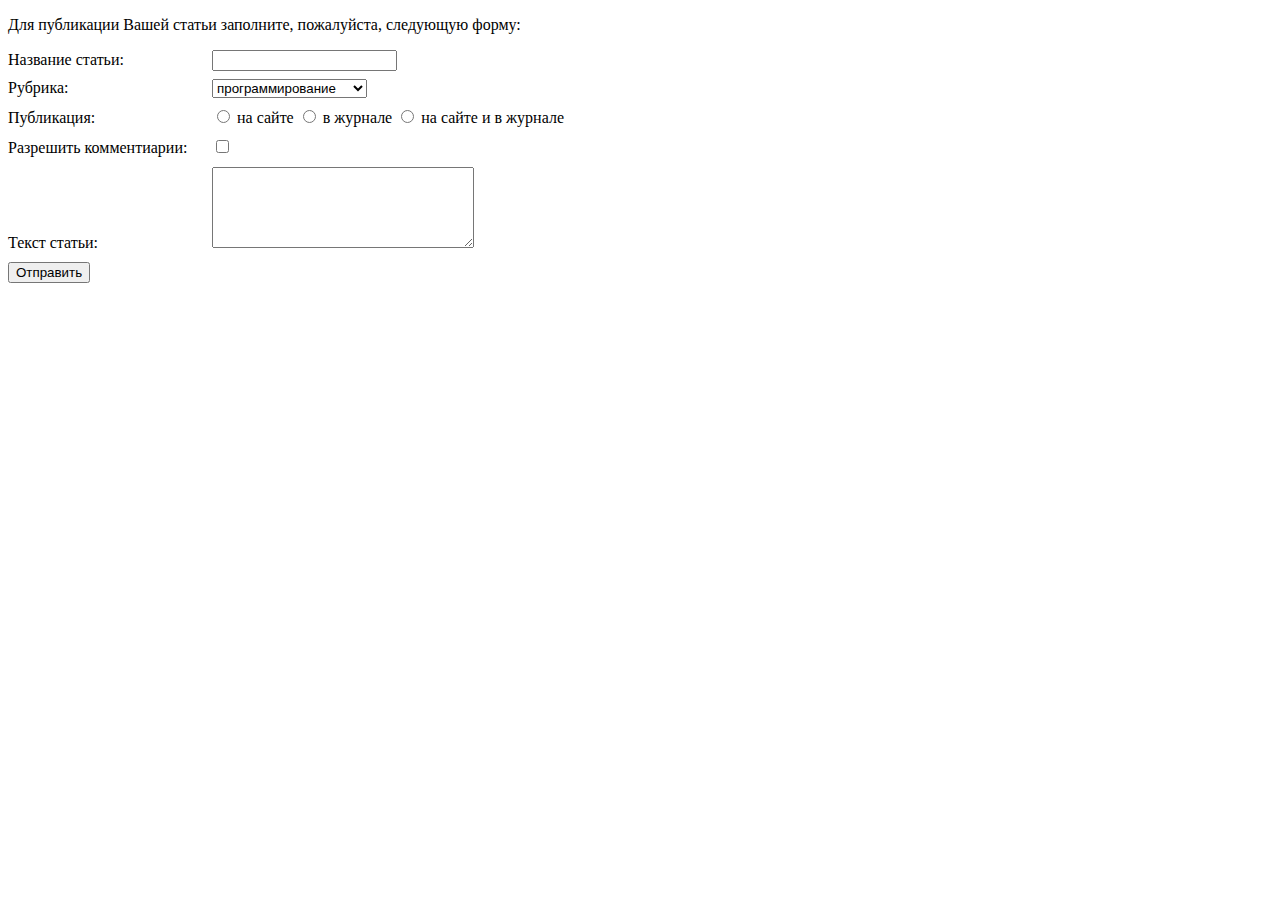
<file: index.html>
<!DOCTYPE html>
<html lang="en">
<head>
    <meta charset="UTF-8">
    <meta http-equiv="X-UA-Compatible" content="IE=edge">
    <meta name="viewport" content="width=device-width, initial-scale=1.0">
    <link rel="stylesheet" href="style.css">
    <title>Task8</title>
</head>
<body>
    <div>
        <p>
            Для публикации Вашей статьи заполните, пожалуйста, следующую форму:
        </p>
        <label for="name">Название статьи:</label>
        <input type="text" id="name" class="block"> <br>
        <label for="topic">Рубрика:</label>
        <select id="topic" class="block">
            <option value="" autofocus>программирование</option>
            <option value="">технологии</option>
            <option value="">основы информатики</option>
        </select> <br>
        <label for="spot">Публикация:</label>
        <div class="radio">
            <input type="radio" name="spot" id="spot"> на сайте
        </div>
        <div class="radio">
            <input type="radio" name="spot" id="spot"> в журнале
        </div>
        <div class="radio">
            <input type="radio" name="spot" id="spot"> на сайте и в журнале 
        </div> <br>
        <label for="comments">Разрешить комментиарии:</label> 
        <input type="checkbox" id="comments"> <br>
        <label for="text">Текст статьи:</label>
        <textarea id="text" cols="30" rows="5" class="block"></textarea> <br>
        <button type="submit">Отправить</button>
    </div>
</body>
</html>
</file>
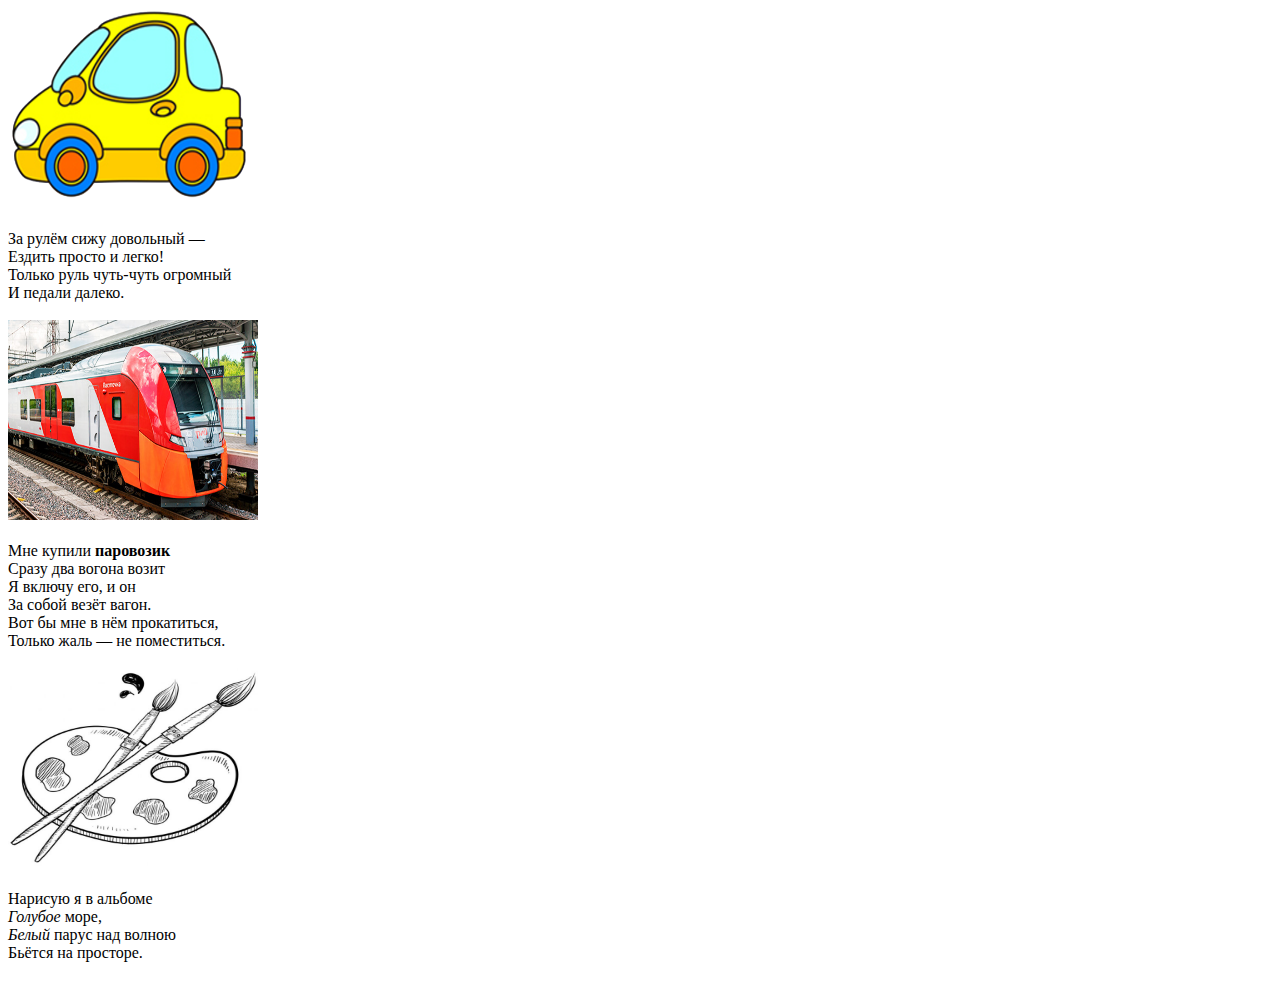
<file: task2/index.html>
<!DOCTYPE html>
<html lang="en">
<head>
    <meta charset="UTF-8">
    <meta http-equiv="X-UA-Compatible" content="IE=edge">
    <meta name="viewport" content="width=device-width, initial-scale=1.0">
    <link rel="stylesheet" href="style.css">
    <title>Task2</title>
</head>
<body>
    <div>
        <img src="img/car.png" alt="car">
        <p> 
За рулём сижу довольный &mdash;
Ездить просто и легко! 
Только руль чуть-чуть огромный
И педали далеко.
        </p>
    </div>
    <div>
        <img src="img/train.jpg" alt="train">
        <p> 
Мне купили <strong>паровозик</strong>
Сразу два вогона возит
Я включу его, и он
За собой везёт вагон.
Вот бы мне в нём прокатиться,
Только жаль &mdash; не поместиться.
        </p>
    </div>
    <div>
        <img src="img/drawing.png" alt="drawing">
        <p> 
Нарисую я в альбоме
<em>Голубое</em> море,
<em>Белый</em> парус над волною
Бьётся на просторе.
        </p>
    </div>
</body>
</html>
</file>
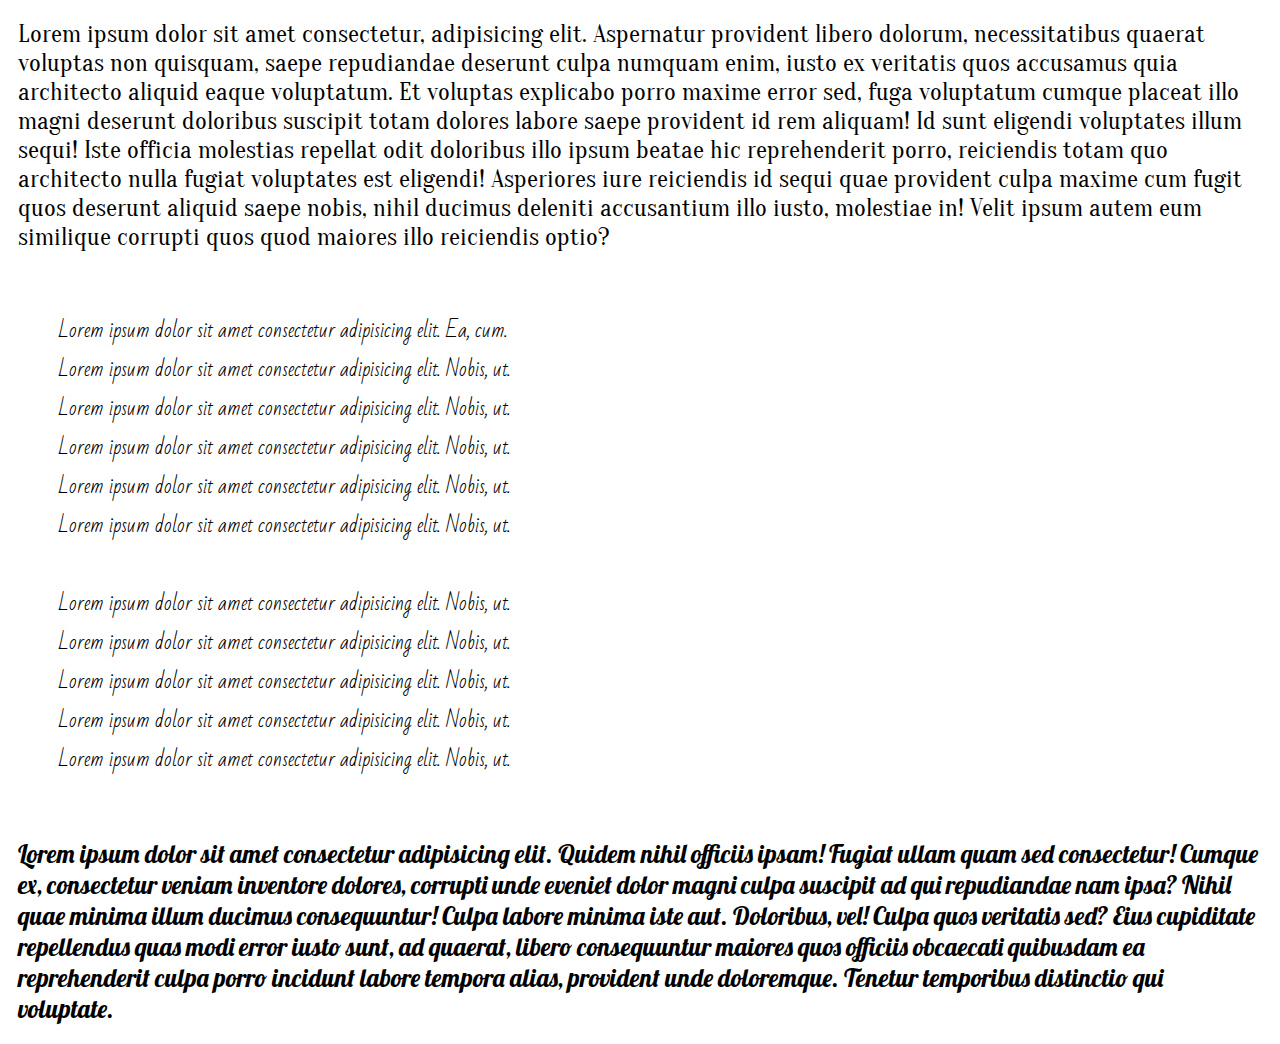
<file: task3/index.html>
<!DOCTYPE html>
<html lang="en">
<head>
    <meta charset="UTF-8">
    <meta http-equiv="X-UA-Compatible" content="IE=edge">
    <meta name="viewport" content="width=device-width, initial-scale=1.0">
    <link rel="stylesheet" href="style.css">
    <link rel="preconnect" href="https://fonts.googleapis.com">
    <link rel="preconnect" href="https://fonts.gstatic.com" crossorigin>
    <link href="https://fonts.googleapis.com/css2?family=Bad+Script&family=Lobster&family=Oranienbaum&display=swap" rel="stylesheet">
    <title>FONTS</title>
</head>
<body>
    <div class="text1">Lorem ipsum dolor sit amet consectetur, adipisicing elit. Aspernatur provident libero dolorum, necessitatibus quaerat voluptas non quisquam, saepe repudiandae deserunt culpa numquam enim, iusto ex veritatis quos accusamus quia architecto aliquid eaque voluptatum. Et voluptas explicabo porro maxime error sed, fuga voluptatum cumque placeat illo magni deserunt doloribus suscipit totam dolores labore saepe provident id rem aliquam! Id sunt eligendi voluptates illum sequi! Iste officia molestias repellat odit doloribus illo ipsum beatae hic reprehenderit porro, reiciendis totam quo architecto nulla fugiat voluptates est eligendi! Asperiores iure reiciendis id sequi quae provident culpa maxime cum fugit quos deserunt aliquid saepe nobis, nihil ducimus deleniti accusantium illo iusto, molestiae in! Velit ipsum autem eum similique corrupti quos quod maiores illo reiciendis optio?
    </div>
    <div class="text2">
        Lorem ipsum dolor sit amet consectetur adipisicing elit. Ea, cum.
        Lorem ipsum dolor sit amet consectetur adipisicing elit. Nobis, ut.
        Lorem ipsum dolor sit amet consectetur adipisicing elit. Nobis, ut.
        Lorem ipsum dolor sit amet consectetur adipisicing elit. Nobis, ut.
        Lorem ipsum dolor sit amet consectetur adipisicing elit. Nobis, ut.
        Lorem ipsum dolor sit amet consectetur adipisicing elit. Nobis, ut.
        
        Lorem ipsum dolor sit amet consectetur adipisicing elit. Nobis, ut.
        Lorem ipsum dolor sit amet consectetur adipisicing elit. Nobis, ut.
        Lorem ipsum dolor sit amet consectetur adipisicing elit. Nobis, ut.
        Lorem ipsum dolor sit amet consectetur adipisicing elit. Nobis, ut.
        Lorem ipsum dolor sit amet consectetur adipisicing elit. Nobis, ut.
    </div>
    <div class="text3">Lorem ipsum dolor sit amet consectetur adipisicing elit. Quidem nihil officiis ipsam! Fugiat ullam quam sed consectetur! Cumque ex, consectetur veniam inventore dolores, corrupti unde eveniet dolor magni culpa suscipit ad qui repudiandae nam ipsa? Nihil quae minima illum ducimus consequuntur! Culpa labore minima iste aut. Doloribus, vel! Culpa quos veritatis sed? Eius cupiditate repellendus quas modi error iusto sunt, ad quaerat, libero consequuntur maiores quos officiis obcaecati quibusdam ea reprehenderit culpa porro incidunt labore tempora alias, provident unde doloremque. Tenetur temporibus distinctio qui voluptate.
    </div>
</body>
</html>
</file>
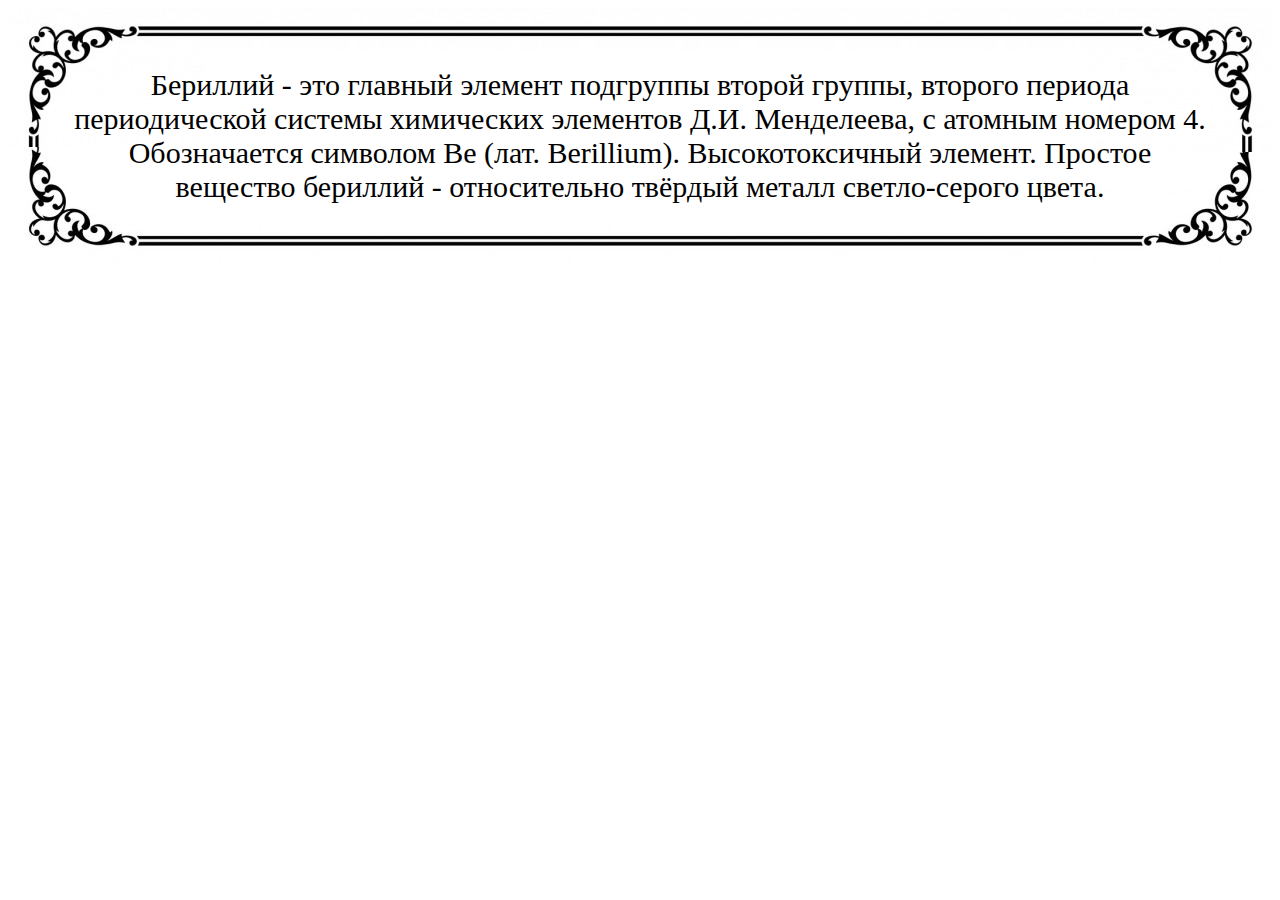
<file: task4/index.html>
<!DOCTYPE html>
<html lang="en">
<head>
    <meta charset="UTF-8">
    <meta http-equiv="X-UA-Compatible" content="IE=edge">
    <meta name="viewport" content="width=device-width, initial-scale=1.0">
    <link rel="stylesheet" href="style.css">
    <title>Task4</title>
</head>
<body>
    <div class="frame">
        <div class="text"> 
                Бериллий - это главный элемент подгруппы второй группы, второго периода периодической системы химических элементов Д.И. Менделеева, с атомным номером 4. Обозначается символом Be (лат. Berillium). Высокотоксичный элемент. Простое вещество бериллий - относительно твёрдый металл светло-серого цвета.
        </div>
    </div>
</body>
</html>
</file>
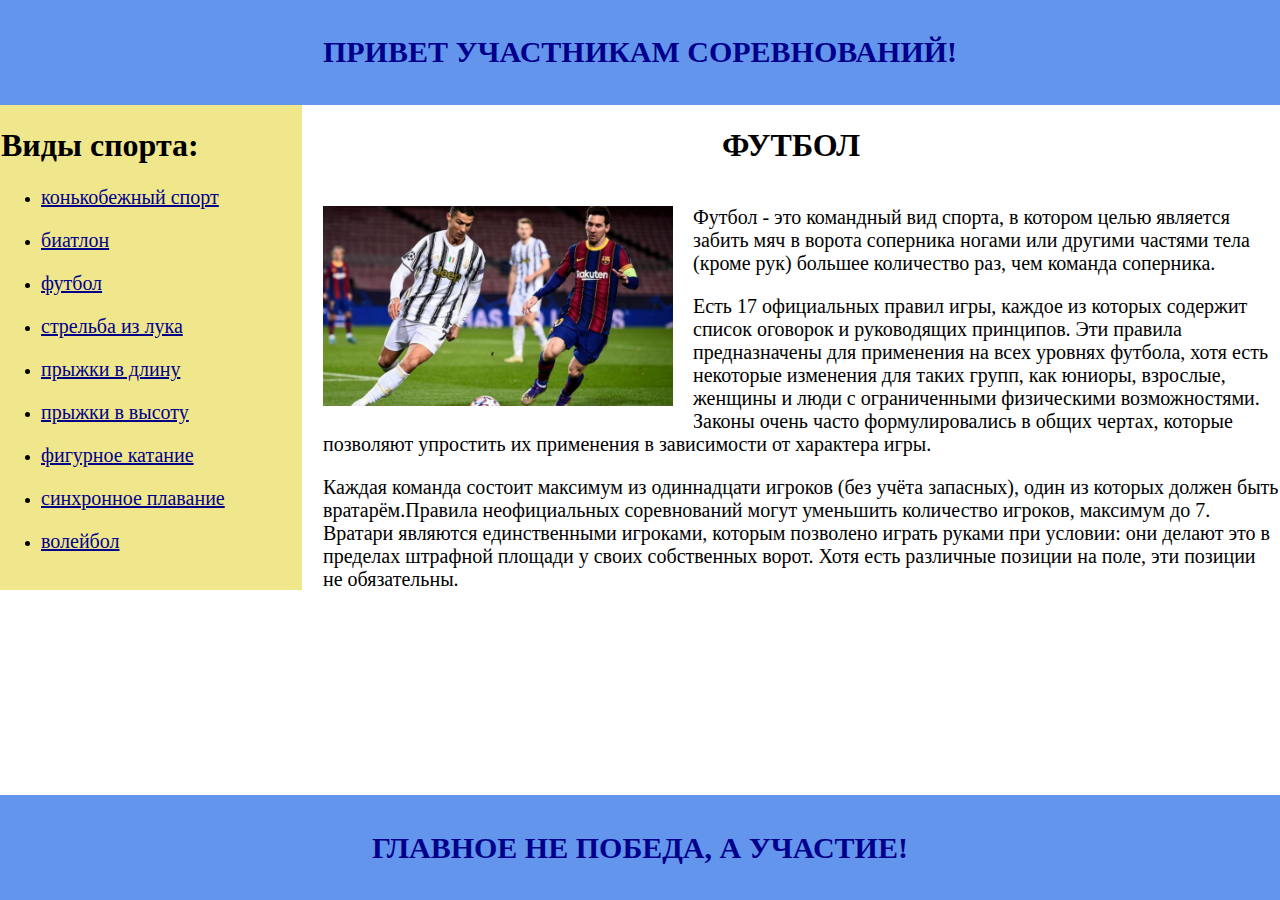
<file: task5-1/index.html>
<!DOCTYPE html>
<html lang="en">
<head>
    <meta charset="UTF-8">
    <meta http-equiv="X-UA-Compatible" content="IE=edge">
    <meta name="viewport" content="width=device-width, initial-scale=1.0">
    <link rel="stylesheet" href="style.css">
    <title>Task5-1</title>
</head>
<body>
    <table>
        <tr>
            <td class="hf" colspan="2"><strong>ПРИВЕТ УЧАСТНИКАМ СОРЕВНОВАНИЙ!</strong></td>
        </tr>
        <tr>
            <td class="menu">
                <h1>Виды спорта:</h1>
                <ul>
                    <li> <a href="https://ru.wikipedia.org/wiki/Спорт">конькобежный спорт</a></li>
                    <li> <a href="https://ru.wikipedia.org/wiki/Спорт">биатлон</a></li>
                    <li> <a href="https://ru.wikipedia.org/wiki/Спорт">футбол</a></li>
                    <li> <a href="https://ru.wikipedia.org/wiki/Спорт">стрельба из лука</a></li>
                    <li> <a href="https://ru.wikipedia.org/wiki/Спорт">прыжки в длину</a></li>
                    <li> <a href="https://ru.wikipedia.org/wiki/Спорт">прыжки в высоту</a></li>
                    <li> <a href="https://ru.wikipedia.org/wiki/Спорт">фигурное катание</a></li>
                    <li> <a href="https://ru.wikipedia.org/wiki/Спорт">синхронное плавание</a></li>
                    <li> <a href="https://ru.wikipedia.org/wiki/Спорт">волейбол</a></li>
                </ul>
            </td>
            <td class="content">
                <h1>ФУТБОЛ</h1>
                <img src="football.jpg" alt="">
                <p> 
                    Футбол - это командный вид спорта, в котором целью является забить мяч в ворота соперника ногами или другими частями тела (кроме рук) большее количество раз, чем команда соперника.  
                </p>
                <p>
                    Есть 17 официальных правил игры, каждое из которых содержит список оговорок и руководящих принципов. Эти правила предназначены для применения на всех уровнях футбола, хотя есть некоторые изменения для таких групп, как юниоры, взрослые, женщины и люди с ограниченными физическими возможностями. Законы очень часто формулировались в общих чертах, которые позволяют упростить их применения в зависимости от характера игры.
                </p>
                <p>
                    Каждая команда состоит максимум из одиннадцати игроков (без учёта запасных), один из которых должен быть вратарём.Правила неофициальных соревнований могут уменьшить количество игроков, максимум до 7. Вратари являются единственными игроками, которым позволено играть руками при условии: они делают это в пределах штрафной площади у своих собственных ворот. Хотя есть различные позиции на поле, эти позиции не обязательны.
                </p>
            </td>
        </tr>
        <tr>
            <td class="hf" colspan="2"><strong>ГЛАВНОЕ НЕ ПОБЕДА, А УЧАСТИЕ!</strong></td>
        </tr>
    </table>
    
</body>
</html>
</file>
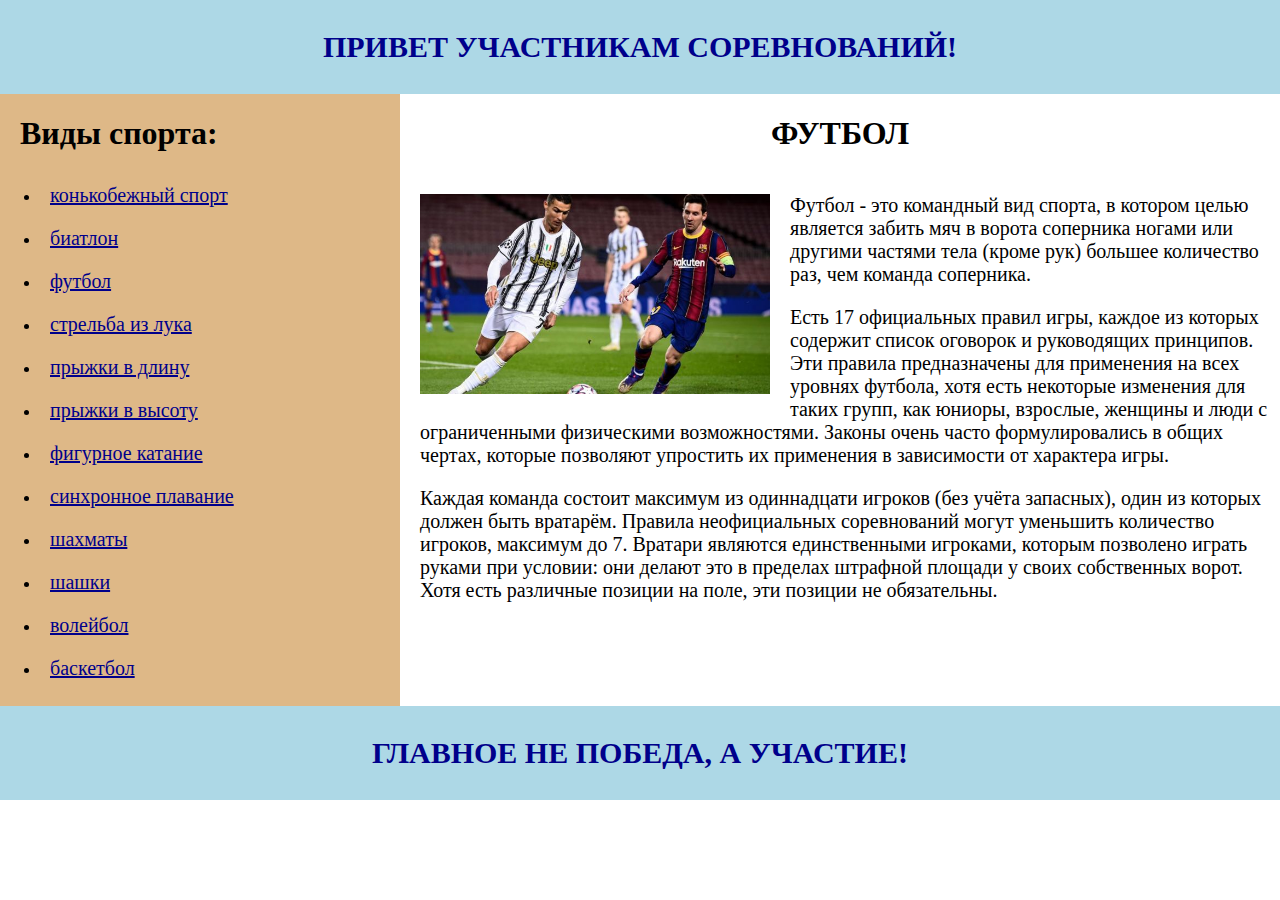
<file: task5/index.html>
<!DOCTYPE html>
<html lang="en">
<head>
    <meta charset="UTF-8">
    <meta http-equiv="X-UA-Compatible" content="IE=edge">
    <meta name="viewport" content="width=device-width, initial-scale=1.0">
    <link rel="stylesheet" href="style.css">
    <title>Task5</title>
</head>
<body>
    <header>
        <strong>ПРИВЕТ УЧАСТНИКАМ СОРЕВНОВАНИЙ!</strong>
    </header>
    <aside>
        <h1>Виды спорта:</h1>
        <ul>
            <li> <a href="https://ru.wikipedia.org/wiki/Спорт">конькобежный спорт</a></li>
            <li> <a href="https://ru.wikipedia.org/wiki/Спорт">биатлон</a></li>
            <li> <a href="https://ru.wikipedia.org/wiki/Спорт">футбол</a></li>
            <li> <a href="https://ru.wikipedia.org/wiki/Спорт">стрельба из лука</a></li>
            <li> <a href="https://ru.wikipedia.org/wiki/Спорт">прыжки в длину</a></li>
            <li> <a href="https://ru.wikipedia.org/wiki/Спорт">прыжки в высоту</a></li>
            <li> <a href="https://ru.wikipedia.org/wiki/Спорт">фигурное катание</a></li>
            <li> <a href="https://ru.wikipedia.org/wiki/Спорт">синхронное плавание</a></li>
            <li> <a href="https://ru.wikipedia.org/wiki/Спорт">шахматы</a></li>
            <li> <a href="https://ru.wikipedia.org/wiki/Спорт">шашки</a></li>
            <li> <a href="https://ru.wikipedia.org/wiki/Спорт">волейбол</a></li>
            <li> <a href="https://ru.wikipedia.org/wiki/Спорт">баскетбол</a></li>
        </ul>
    </aside>
    <div class="div1">
        <h1>ФУТБОЛ</h1>
        <img src="football.jpg" alt="">
        <p class="content">
            Футбол - это командный вид спорта, в котором целью является забить мяч в ворота соперника ногами или другими частями тела (кроме рук) большее количество раз, чем команда соперника.
        </p>
        <p class="content">
            Есть 17 официальных правил игры, каждое из которых содержит список оговорок и руководящих принципов. Эти правила предназначены для применения на всех уровнях футбола, хотя есть некоторые изменения для таких групп, как юниоры, взрослые, женщины и люди с ограниченными физическими возможностями. Законы очень часто формулировались в общих чертах, которые позволяют упростить их применения в зависимости от характера игры.
        </p>
        <p class="content">
            Каждая команда состоит максимум из одиннадцати игроков (без учёта запасных), один из которых должен быть вратарём. Правила неофициальных соревнований могут уменьшить количество игроков, максимум до 7. Вратари являются единственными игроками, которым позволено играть руками при условии: они делают это в пределах штрафной площади у своих собственных ворот. Хотя есть различные позиции на поле, эти позиции не обязательны.
        </p>
    </div>
    <footer>
        <strong>ГЛАВНОЕ НЕ ПОБЕДА, А УЧАСТИЕ!</strong>
    </footer>
</body>
</html>
</file>
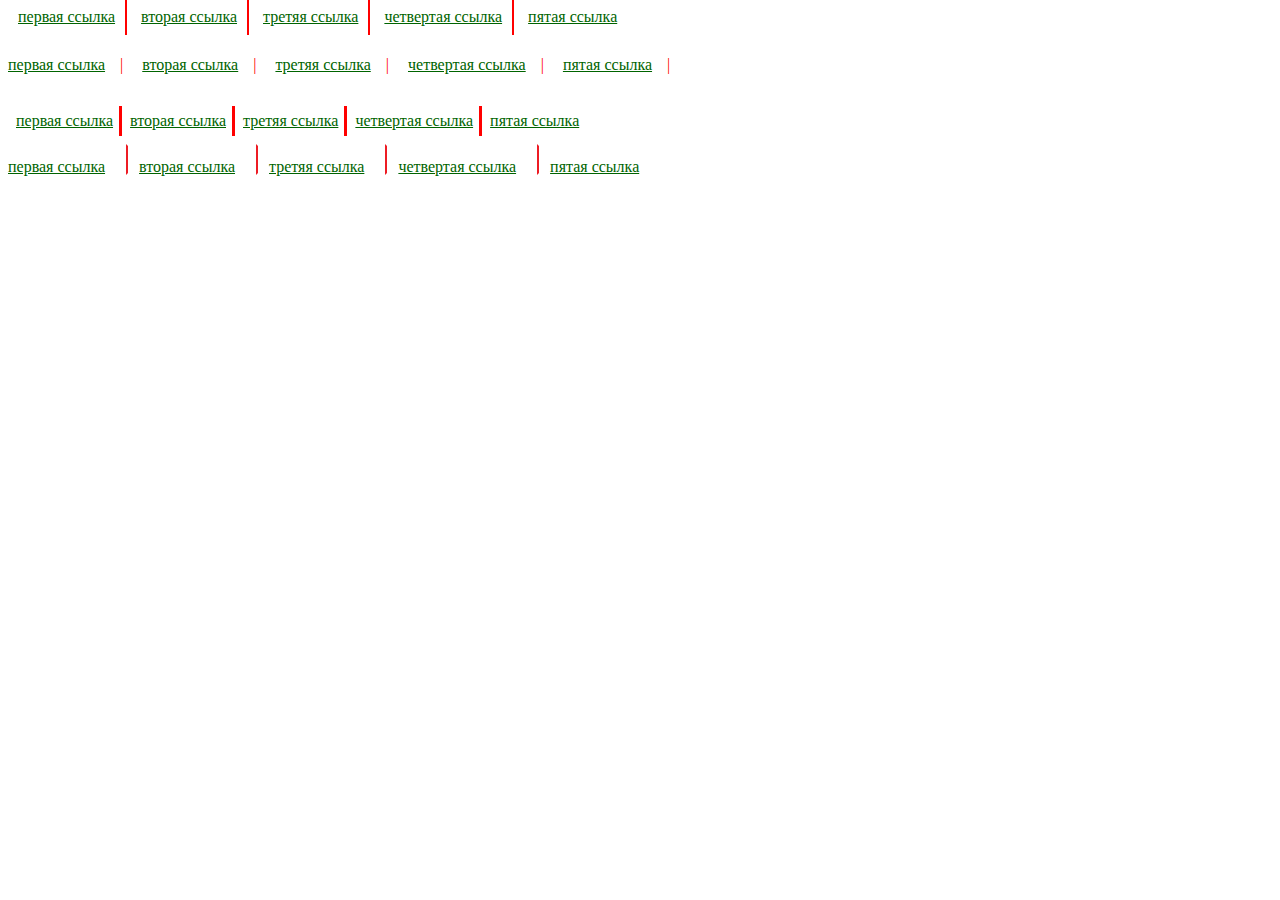
<file: task6a/index.html>
<!DOCTYPE html>
<html lang="en">
<head>
    <meta charset="UTF-8">
    <meta http-equiv="X-UA-Compatible" content="IE=edge">
    <meta name="viewport" content="width=device-width, initial-scale=1.0">
    <link rel="stylesheet" href="sryle.css">
    <title>Task6a</title>
</head>
<body>
    <div class="first">
        <a href="https://www.google.ru">первая ссылка</a>
        <a href="https://www.google.ru">вторая ссылка</a>
        <a href="https://www.google.ru">третяя ссылка</a>
        <a href="https://www.google.ru">четвертая ссылка</a>
        <a href="https://www.google.ru">пятая ссылка</a>
    </div>
    <div class="two">
        <a href="https://www.google.ru">первая ссылка</a>
        <a href="https://www.google.ru">вторая ссылка</a>
        <a href="https://www.google.ru">третяя ссылка</a>
        <a href="https://www.google.ru">четвертая ссылка</a>
        <a href="https://www.google.ru">пятая ссылка</a>
    </div>
    <div class="three">
        <table>
            <tr>
                <td><a href="https://www.google.ru">первая ссылка</a></td>
                <td><a href="https://www.google.ru">вторая ссылка</a></td>
                <td><a href="https://www.google.ru">третяя ссылка</a></td>
                <td><a href="https://www.google.ru">четвертая ссылка</a></td>
                <td><a href="https://www.google.ru">пятая ссылка</a></td>
            </tr>
        </table>
    </div>
    <div class="four">
        <a href="https://www.google.ru">первая ссылка</a>
        <a href="https://www.google.ru">вторая ссылка</a>
        <a href="https://www.google.ru">третяя ссылка</a>
        <a href="https://www.google.ru">четвертая ссылка</a>
        <a href="https://www.google.ru">пятая ссылка</a>
    </div>
</body>
</html>
</file>
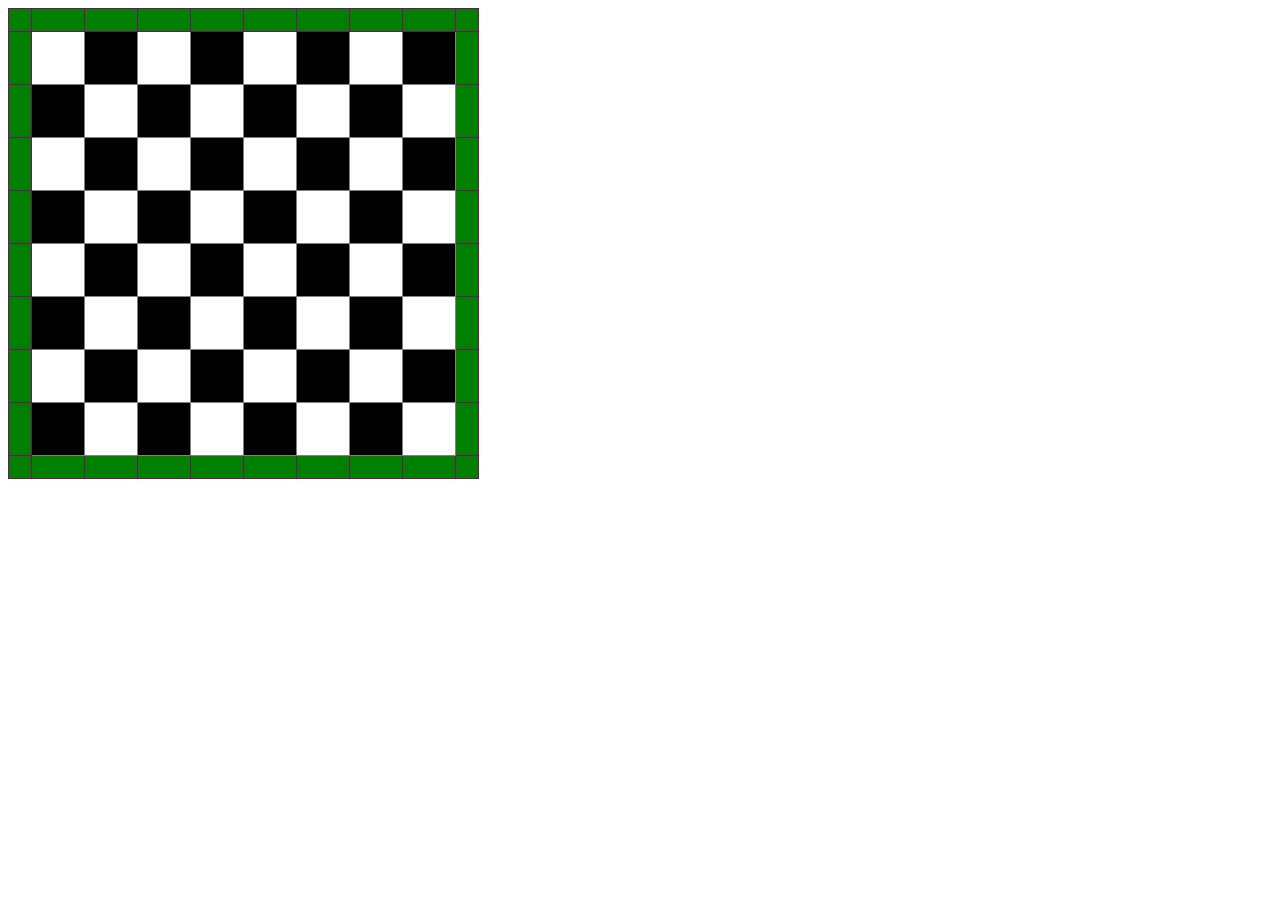
<file: task6b/index.html>
<!DOCTYPE html>
<html lang="en">
<head>
    <meta charset="UTF-8">
    <meta http-equiv="X-UA-Compatible" content="IE=edge">
    <meta name="viewport" content="width=device-width, initial-scale=1.0">
    <link rel="stylesheet" href="style.css">
    <title>task6b</title>
</head>
<body>
    <table class='CHESS'>
        <tr class="frame">
          <td></td>
          <td></td>
          <td></td>
          <td></td>
          <td></td>
          <td></td>
          <td></td>
          <td></td>
          <td></td>
          <td></td>
        </tr>
        <tr class="even">
          <td></td>
          <td></td>
          <td></td>
          <td></td>
          <td></td>
          <td></td>
          <td></td>
          <td></td>
          <td></td>
          <td></td>
        </tr>
        <tr class="odd">
          <td></td>
          <td></td>
          <td></td>
          <td></td>
          <td></td>
          <td></td>
          <td></td>
          <td></td>
          <td></td>
          <td></td>
        </tr>
        <tr class="even">
          <td></td>
          <td></td>
          <td></td>
          <td></td>
          <td></td>
          <td></td>
          <td></td>
          <td></td>
          <td></td>
          <td></td>
        </tr>
        <tr class="odd">
          <td></td>
          <td></td>
          <td></td>
          <td></td>
          <td></td>
          <td></td>
          <td></td>
          <td></td>
          <td></td>
          <td></td>
        </tr>
        <tr class="even">
          <td></td>
          <td></td>
          <td></td>
          <td></td>
          <td></td>
          <td></td>
          <td></td>
          <td></td>
          <td></td>
          <td></td>
        </tr>
        <tr class="odd">
          <td></td>
          <td></td>
          <td></td>
          <td></td>
          <td></td>
          <td></td>
          <td></td>
          <td></td>
          <td></td>
          <td></td>
        </tr>
        <tr class="even">
          <td></td>
          <td></td>
          <td></td>
          <td></td>
          <td></td>
          <td></td>
          <td></td>
          <td></td>
          <td></td>
          <td></td>
        </tr>
        <tr class="odd">
          <td></td>
          <td></td>
          <td></td>
          <td></td>
          <td></td>
          <td></td>
          <td></td>
          <td></td>
          <td></td>
          <td></td>
        </tr>
        <tr class="frame">
          <td></td>
          <td></td>
          <td></td>
          <td></td>
          <td></td>
          <td></td>
          <td></td>
          <td></td>
          <td></td>
          <td></td>
        </tr>
        </table>
</body>
</html>
</file>
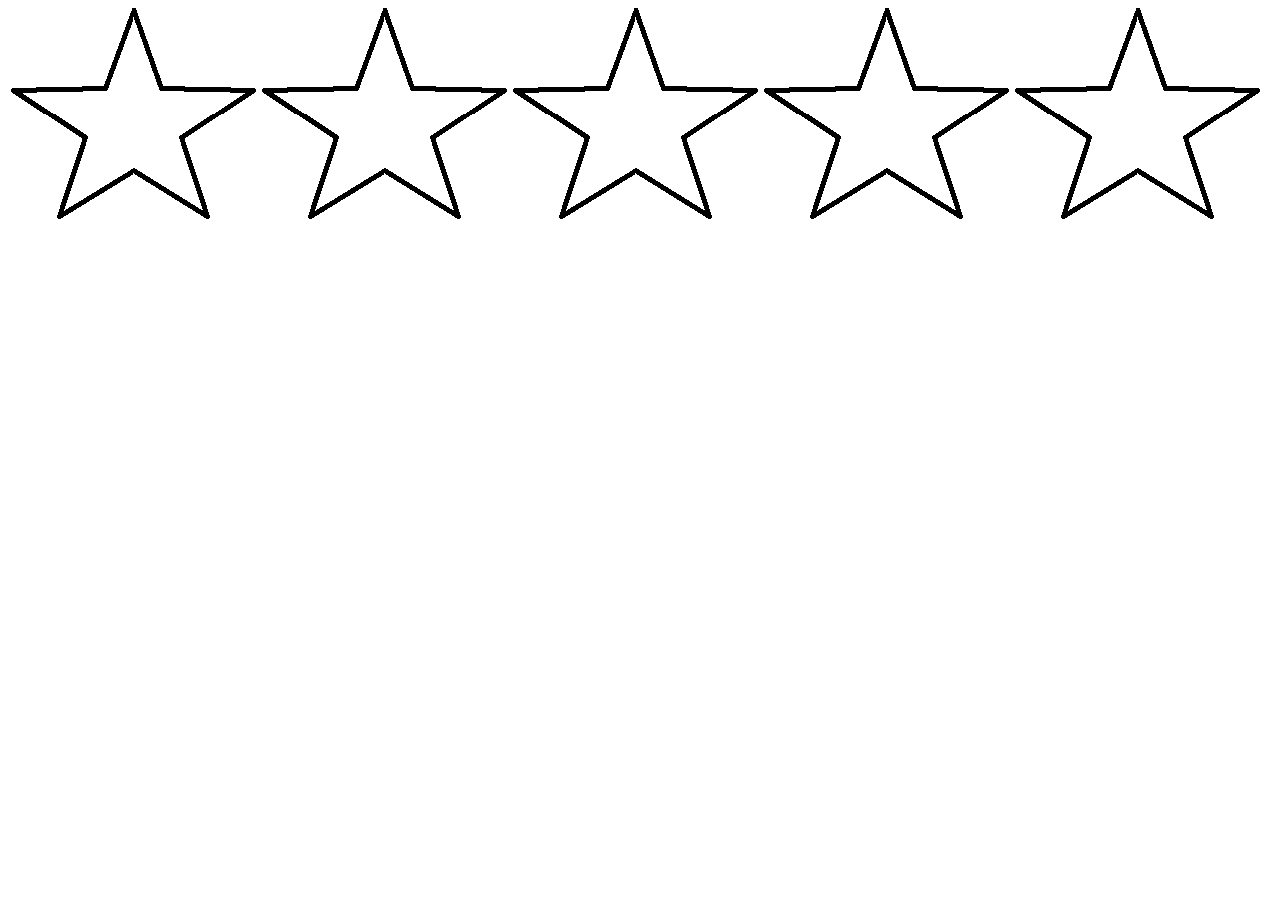
<file: task6d/index.html>
<!DOCTYPE html>
<html lang="en">
<head>
    <meta charset="UTF-8">
    <meta http-equiv="X-UA-Compatible" content="IE=edge">
    <meta name="viewport" content="width=device-width, initial-scale=1.0">
    <link rel="stylesheet" href="style.css">
    <title>TASK6D</title>
</head>
<body>
    <div class="rating">
        <div class="star"></div>
        <div class="star"></div>
        <div class="star"></div>
        <div class="star"></div>
        <div class="star"></div>
    </div>   
</body>
</html>
</file>
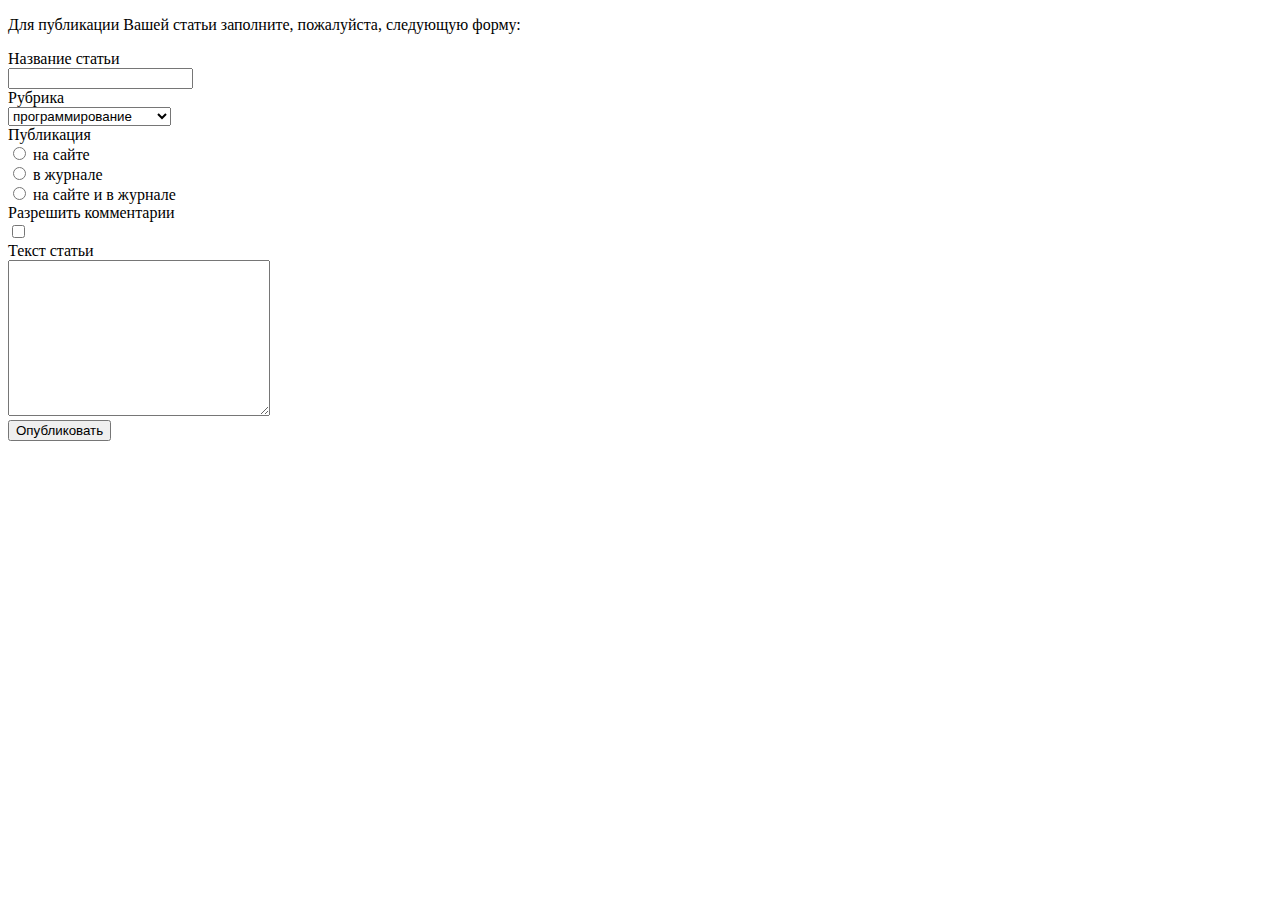
<file: task8(correct)/index.html>
<!DOCTYPE html>
<html lang="en">
<head>
    <meta charset="UTF-8">
    <meta http-equiv="X-UA-Compatible" content="IE=edge">
    <meta name="viewport" content="width=device-width, initial-scale=1.0">
    <title>task8(correct)</title>
</head>
<body>
    <p>Для публикации Вашей статьи заполните, пожалуйста, следующую форму:</p>
    <div>
        <label for="name">Название статьи</label>
    </div>
    <div>
        <input type="text" id="name">
    </div>
    <div>
        <label for="topic">Рубрика</label>
    </div>
    <div>
        <select name="" id="topic">
            <option value="1">программирование</option>
            <option value="1">технологии</option>
            <option value="1">посновы информатики</option>
        </select>
    </div>
    <div>
        <label for="spot">Публикация</label>
    </div>
    <div>
        <div>
            <input type="radio" name="spot" id="spot"> на сайте
        </div>
        <div>
            <input type="radio" name="spot" id="spot"> в журнале
        </div>
        <div>
            <input type="radio" name="spot" id="spot"> на сайте и в журнале
        </div>
    </div>
    <div>
        <label for="sign">Разрешить комментарии</label>
    </div>
    <div>
        <input type="checkbox" id="sign">
    </div>
    <div>
        <label for="text">Текст статьи</label>
    </div>
    <div>
        <textarea id="text" cols="30" rows="10"> </textarea>
    </div>
    <div>
        <button type="submit">Опубликовать</button>
    </div>
</body>
</html>
</file>
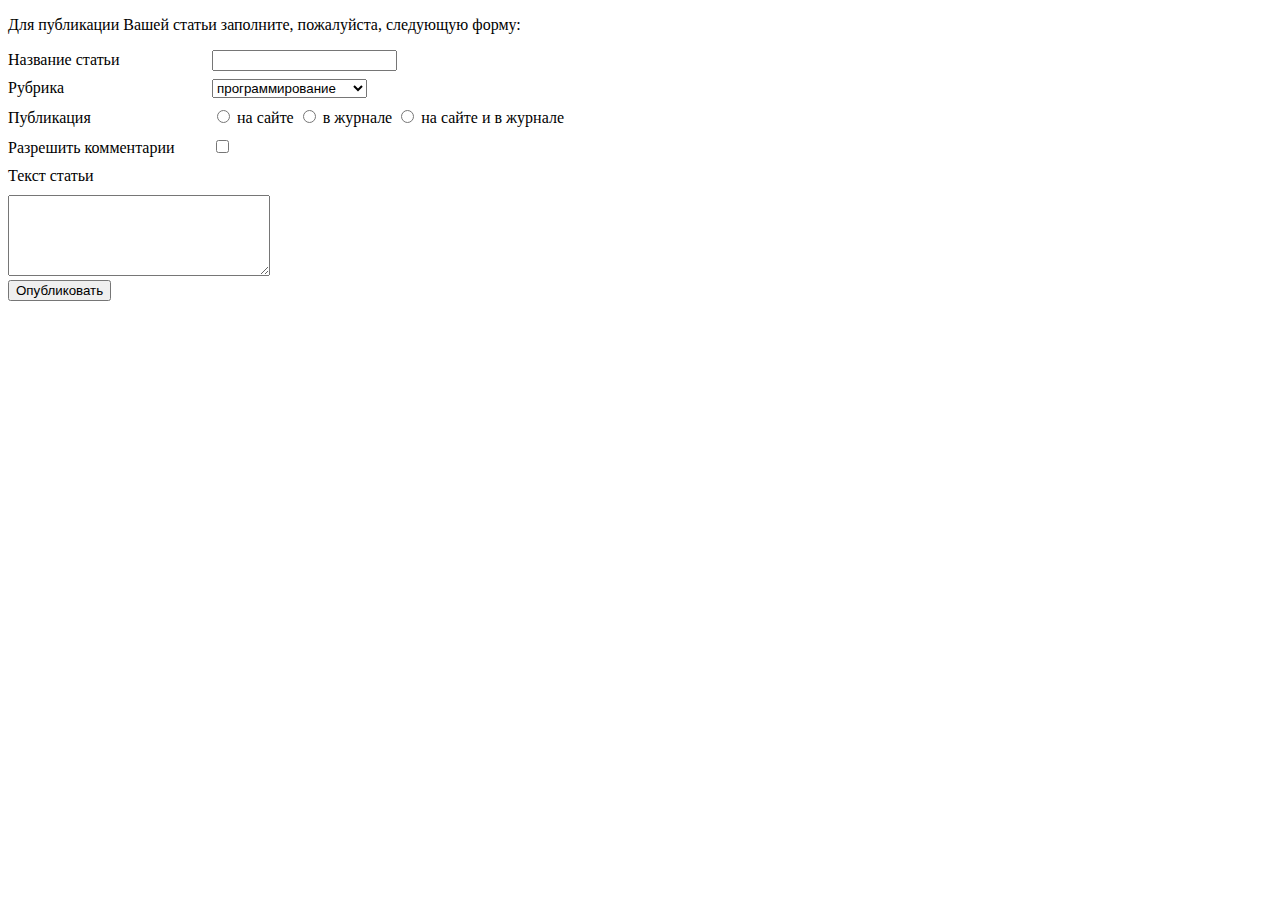
<file: task8/index.html>
<!DOCTYPE html>
<html lang="en">
<head>
    <meta charset="UTF-8">
    <meta http-equiv="X-UA-Compatible" content="IE=edge">
    <meta name="viewport" content="width=device-width, initial-scale=1.0">
    <link rel="stylesheet" href="style.css">
    <title>Document</title>
</head>
<body>
    <p>Для публикации Вашей статьи заполните, пожалуйста, следующую форму:</p>
    <form action="#">
        <label for="name"> Название статьи</label>
        <input type="text" id="name" class="block"> <br>
        <label for="topic">Рубрика</label>
        <select id="topic" class="block">
            <option value="1" autofocus>программирование</option>
            <option value="2">технологии</option>
            <option value="3">основы информатики</option>
        </select><br>
        <label for="">Публикация</label>
        <div class="radio">
            <input type="radio" name="spot" id="spot1">
            <label for="spot1">на сайте</label>
        </div> 
        <div class="radio">
            <input type="radio" name="spot" id="spot2">
            <label for="spot2">в журнале</label>
        </div>
        <div class="radio">
            <input type="radio" name="spot" id="spot3">
            <label for="spot3">на сайте и в журнале</label>
        </div> <br>
        <label for="sign">Разрешить комментарии</label>
        <input type="checkbox" id="sign"><br>
        <label for="text">Текст статьи</label><br>
        <textarea id="text" cols="30" rows="5"></textarea> <br>
        <button type="submit">Опубликовать</button>
    </form>
</body>
</html>
</file>
<file: style.css>
label {
    display: inline-block;
    width: 200px;
    margin-bottom: 10px;
}
.radio {
    display: inline-block;
}

@media screen and (max-width: 622px) {
    .radio, .block {
        display: block;
    }

    label {
        margin-bottom: 0px;
    }
</file>
<file: task2/style.css>
p {
    margin: 0px;
    white-space: pre-wrap;
}
img {
    height: 200px;
    width: 250px;
}
</file>
<file: task3/style.css>
.text1 {
    margin: 20px 10px;
    font-family: 'Oranienbaum', serif;
    font-size: 25px;
}
.text2 {
    margin: 20px 10px;
    font-family: 'Bad Script', cursive;
    font-size: 20px;
    white-space: pre-wrap;
}
.text3 {
    margin: 20px 10px;
    font-family: 'Lobster', cursive;
    font-size: 25px;
}
</file>
<file: task4/style.css>
.frame {
     position: relative;
    background-image: url(img/angletopleft.png), url(img/angletopright.png), url(img/anglebottomleft.png), url(img/anglebottomright.png), url(img/linetop.png), url(img/lineleft.png), url(img/linebottom.png), url(img/lineright.png);
    background-position: top left, top right, bottom left, bottom right, top, left, bottom, right;
    background-repeat: no-repeat, no-repeat, no-repeat, no-repeat, repeat-x, repeat-y, repeat-x, repeat-y;
}
.text {
    text-align: center;
    font-size: 30px;
    padding: 60px;
}
</file>
<file: task5-1/style.css>
html, body {
    margin: 0px;
    height: 100%;
}
table {
    width: 100%;
    height: 100%;
    border-collapse: collapse;
}

.hf {
    font-size: 30px;
    color: darkblue;
    text-align: center;
    background-color: cornflowerblue;
    padding: 20px;
}

.menu {
    min-width: 300px;
    background-color: khaki;
    float: inline-end;
    vertical-align: top;
}

a {
    display: inline-block;
    font-size: 20px;
    padding-bottom: 20px;
    color: darkblue;
}

img {
    width: 350px;
    height: 200px;
    float: left;
    padding: 20px;
}

.content {
    vertical-align: top;
}

.content h1 {
    text-align: center;
}

p {
    padding-top: 20px;
    padding-left: 20px;
    font-size: 20px;
    margin: 0px;
}
</file>
<file: task5/style.css>
body{
    margin: 0px;
}

header {
    padding: 30px;
    font-size: 30px;
    color: darkblue;
    background-color: lightblue;
    text-align: center;
}

aside {
    width: 400px;
    float: left;
    background-color: burlywood;
}

aside h1 {
    padding-left: 20px;
}

a {
    display: inline-block;
    font-size: 20px;
    padding: 10px;
    color: darkblue;
}

.div1 {
    margin-left: 400px;
}

img {
    width: 350px;
    height: 200px;
    float: left;
    padding: 20px;
}

div h1 {
    text-align: center;
}

.content {
    font-size: 20px;
    padding-top: 20px;
    padding-left: 20px;
    margin: 0px;
}

footer {
    padding: 30px;
    background-color: lightblue;
    text-align: center;
    font-size: 30px;
    color: darkblue;
    clear: both;
}
</file>
<file: task6a/sryle.css>
a {
    color: darkgreen;
}

a:hover {
    color: red;
}

div {
    margin-bottom: 30px;
}

.first>a:not(a:last-of-type) {
    padding: 10px;
    border-right: 2px solid red;
}

.first>a:last-of-type {
    padding: 10px;
}

.two>a::after {
    content: "|";
    color: red;
    padding: 15px;
}

td:not(td:last-of-type) {
    border-right: 3px solid red;
    border-collapse: collapse;
    padding: 6px;
}

td:last-of-type {
    padding: 6px;
}

.three {
    margin: 0px;
}

.four>a:not(a:last-of-type) {
    display: inline-block;
    background-image: url(line.png);
    background-repeat: no-repeat;
    background-position: right;
    padding-right: 30px;
    padding-top: 20px;
}
</file>
<file: task6b/style.css>
table {
    border-collapse: collapse;
}
td {
    width: 50px;
    height: 50px;
    background-color: black;
    border: 1px solid gray;
}
.frame td {
    background-color: green;
    border: 1px solid rgb(128, 8, 112);
    width: 50px;
    height: 20px;
}
.odd>td:nth-of-type(odd) {
    background-color: white;
}
.even>td:nth-of-type(even) {
    background-color: white;
}
.even>td:first-of-type{
    width: 20px;
    height: 50px;
    background-color: green;
    border: 1px solid rgb(128, 8, 112);
}
.odd>td:first-of-type{
    width: 20px;
    height: 50px;
    background-color: green;
    border: 1px solid rgb(128, 8, 112);
}

.frame>td:first-of-type {
    width: 20px;
    height: 20px;
    background-color: green;
    border: 1px solid rgb(128, 8, 112);
}
.even>td:last-of-type{
    width: 20px;
    height: 50px;
    background-color: green;
    border: 1px solid rgb(128, 8, 112);
}
.odd>td:last-of-type{
    width: 20px;
    height: 50px;
    background-color: green;
    border: 1px solid rgb(128, 8, 112);
}
.frame>td:last-of-type {
    width: 20px;
    height: 20px;
    background-color: green;
    border: 1px solid rgb(128, 8, 112);
}
</file>
<file: task6d/style.css>
.rating {
    position: absolute;
    display: flex;
    flex-direction: row-reverse;
}

.star::before {
    content: url(img/starfon.png);
}

.star:hover,
.star:hover ~ .star,
.star:checked ~ .star:hover {
    content: url(img/staryellow.png);
}
</file>
<file: task8/style.css>
label:not(div>label) {
    display: inline-block;
    width: 200px;
    margin-bottom: 10px;
}
.radio {
    display: inline-block;
}

@media screen and (max-width: 622px) {
    .radio, .block {
        display: block;
    }

    label {
        margin-bottom: 0px;
    }
}
</file>
